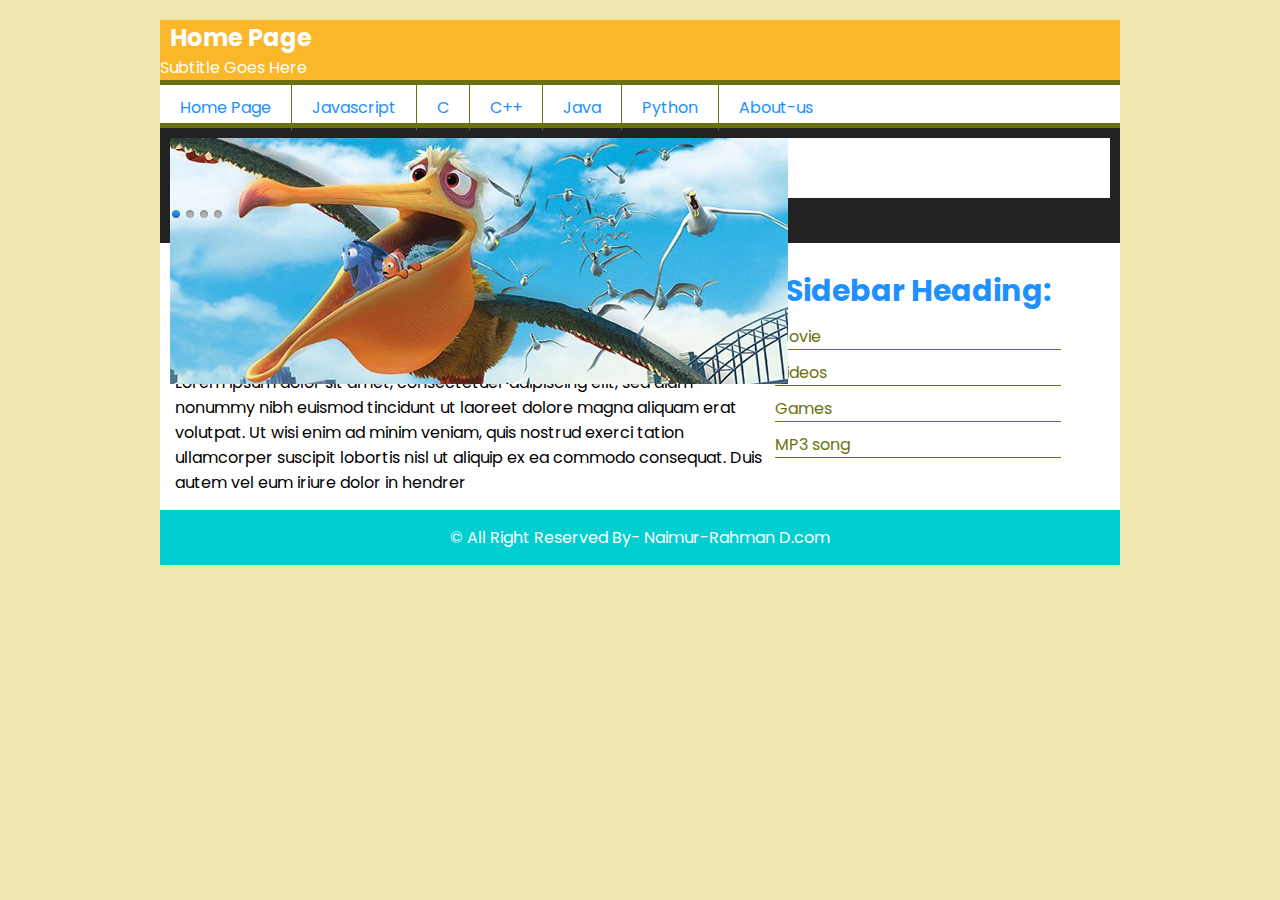
<file: index.html>
<!DOCTYPE html>
<html lang="en">

<head>
    <meta charset="UTF-8">
    <meta http-equiv="X-UA-Compatible" content="IE=edge">
    <meta name="viewport" content="width=device-width, initial-scale=1.0">
    <title>Demo wesite</title>

    <link rel="stylesheet" href="../themes/dark/dark.css" type="text/css" media="screen" />


    <link rel="stylesheet" href="style.css">
</head>

<body>
    <div class="container">
        <header id="header">
            <h2>Home Page</h2>
            <p>
                Subtitle Goes Here
            </p>


        </header>
        <nav id="nav">
            <ul>
                <li><a href="#">Home Page</a></li>
                <li><a href="#">Javascript</a></li>
                <li><a href="#">C</a></li>
                <li><a href="#">C++</a></li>
                <li><a href="#">Java</a></li>
                <li><a href="#">Python</a></li>
                <li><a href="#">About-us</a></li>
            </ul>
        </nav>
        <section class="slider">
            <div class="nimo-slider">

                <div class="slider-wrapper theme-dark">
                    <div id="slider" class="nivoSlider">
                        <img src="img/nemo.jpg" />
                        <img src="img/up.jpg" /></a>
                        <img src="img/walle.jpg" />
                        <img src="img/nemo.jpg" />
                    </div>

                </div>
            </div>
        </section>


        <div class="content">
            <div class="content_wrapper">
                <h2>Lorem ipsum dolor sit amet, consectetuer</h2>
                <p>Lorem ipsum dolor sit amet, consectetuer adipiscing elit, sed diam nonummy nibh euismod tincidunt ut
                    laoreet dolore magna aliquam erat volutpat. Ut wisi enim ad minim veniam, quis nostrud exerci tation
                    ullamcorper suscipit lobortis nisl ut aliquip ex ea commodo consequat. Duis autem vel eum iriure
                    dolor in hendrer</p>
            </div>
            <div class="side_bar">
                <h2>Sidebar Heading:</h2>
                <li><a href="#">Movie</a></li>
                <li><a href="#">Videos</a></li>
                <li><a href="#">Games</a></li>
                <li><a href="#">MP3 song</a></li>
            </div>
        </div>


        <footer id="footer">
            <p>© All Right Reserved By- Naimur-Rahman D.com</p>
        </footer>

    </div>
    <script type="text/javascript" src="script/jquery-1.9.0.min.js"></script>
    <script type="text/javascript" src="script/jquery.nivo.slider.js"></script>
    <script type="text/javascript">
        $(window).load(function () {
            $('#slider').nivoSlider();
        });
    </script>
</body>

</html>
</file>
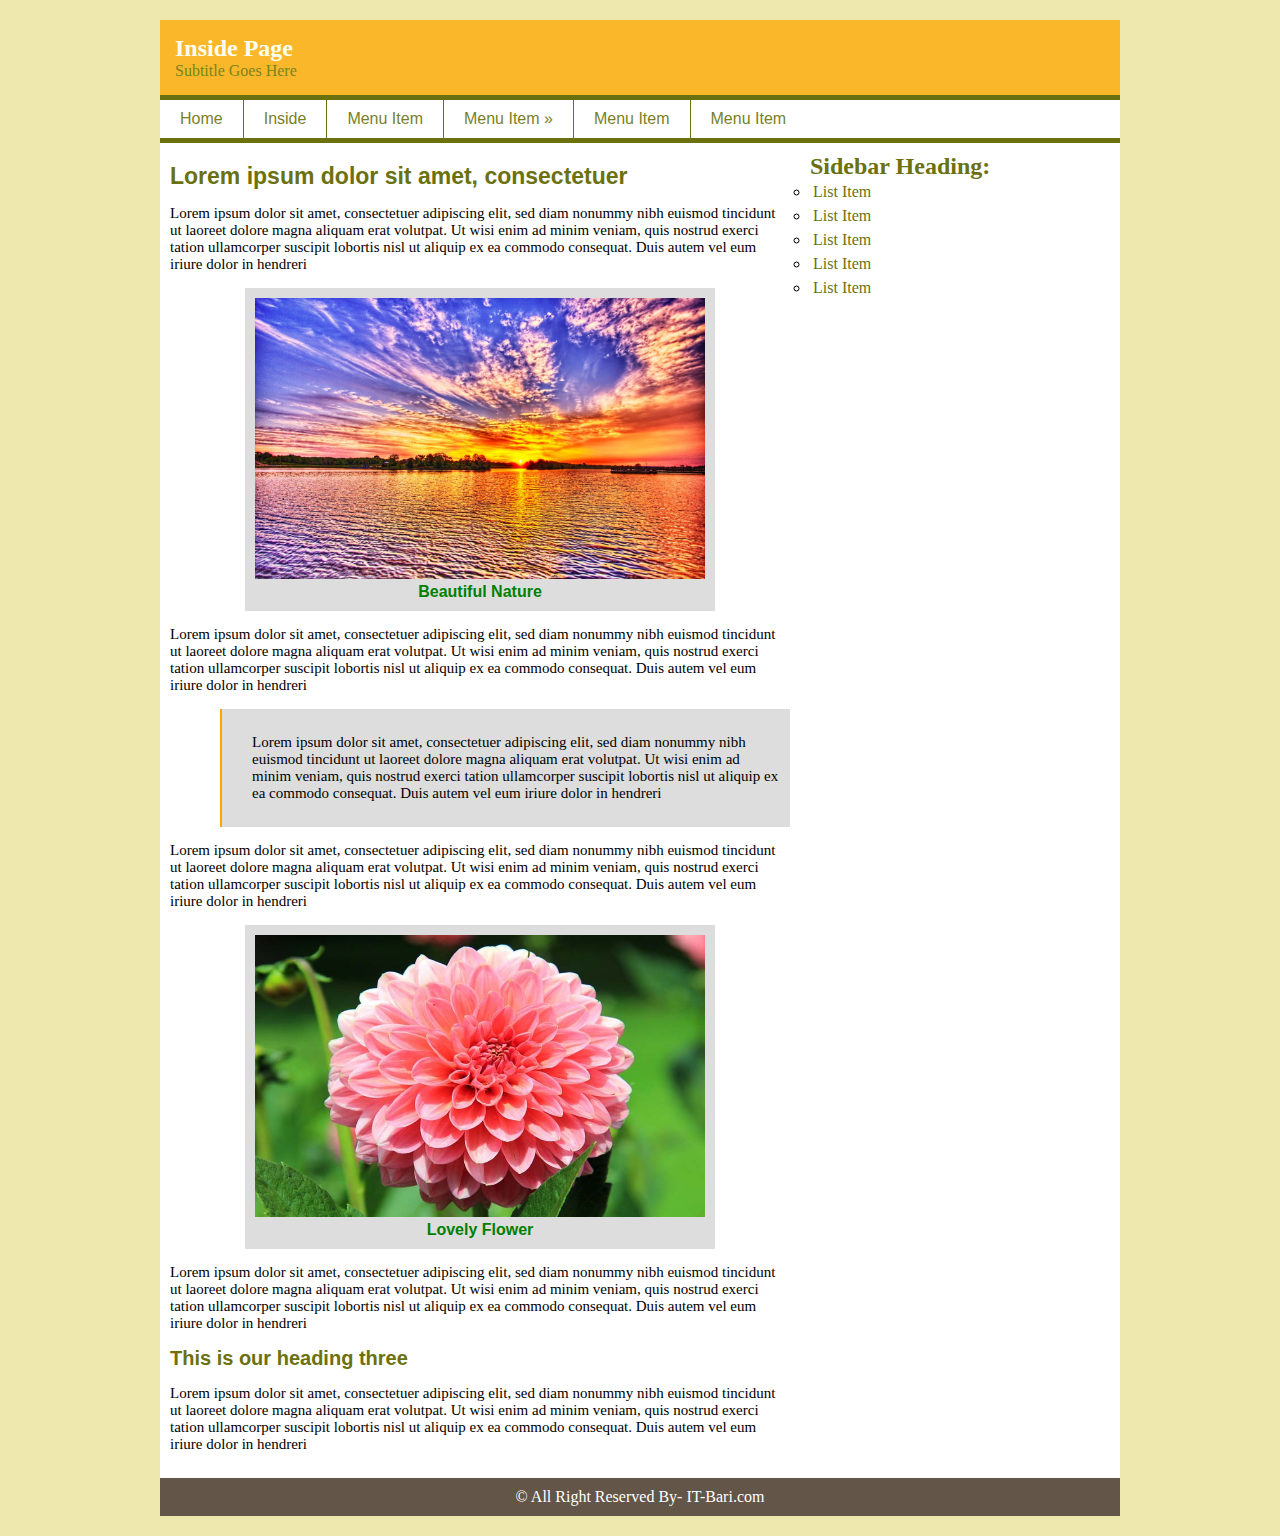
<file: it bari demo/94/inside.html>
<!DOCTYPE HTML>
<html lang="en-US">
	<head>
	<!-- Tutorial By- ABDUL KADER- IT-BARI.com -->
		<meta charset="UTF-8">
		<title>Inside Page | IT-BARI.COM</title>
  
		<link rel="stylesheet" href="style.css" />
		
	<link rel="icon" href="img/favicon.png" type="image/png" />
	<link rel="shortcut icon" href="img/favicon.ico" />	
		
	</head>
	<body>
		<div id="wrapper">
			<header>
				<div id="header">
					<h2>Inside Page</h2>
					<p>Subtitle Goes Here</p>
				</div>
			</header>
			<nav>
				<div id="nav">
					<ul>
						<li><a href="index.html">Home</a></li>
						<li><a href="#">Inside</a></li>
						<li><a href="#">Menu Item</a></li>
						<li><a href="#">Menu Item &raquo;</a>
							<ul>
								<li><a href="#">Dropdown Item</a></li>
								<li><a href="#">Dropdown Item</a></li>
								<li><a href="#">Dropdown Item</a></li>
								<li><a href="#">Dropdown Item</a></li>
								<li><a href="#">Dropdown Item</a></li>
							</ul>
						</li>
						<li><a href="#">Menu Item</a></li>
						<li><a href="#">Menu Item</a></li>
					</ul>
				</div>
			</nav>

			<div id="content_wrapper">
				<div id="content">
					<article>
						<h2>Lorem ipsum dolor sit amet, consectetuer</h2>
						<p>Lorem ipsum dolor sit amet, consectetuer adipiscing elit, sed diam nonummy nibh euismod tincidunt ut laoreet dolore magna aliquam erat volutpat. Ut wisi enim ad minim veniam, quis nostrud exerci tation ullamcorper suscipit lobortis nisl ut aliquip ex ea commodo consequat. Duis autem vel eum iriure dolor in hendreri</p>
						
						
						
						<figure>
							<img src="img/nature1.jpg" alt="Nature" />
							<figcaption>Beautiful Nature</figcaption>
						</figure>
						
						<p>Lorem ipsum dolor sit amet, consectetuer adipiscing elit, sed diam nonummy nibh euismod tincidunt ut laoreet dolore magna aliquam erat volutpat. Ut wisi enim ad minim veniam, quis nostrud exerci tation ullamcorper suscipit lobortis nisl ut aliquip ex ea commodo consequat. Duis autem vel eum iriure dolor in hendreri</p>
						
						<blockquote>
						<p>Lorem ipsum dolor sit amet, consectetuer adipiscing elit, sed diam nonummy nibh euismod tincidunt ut laoreet dolore magna aliquam erat volutpat. Ut wisi enim ad minim veniam, quis nostrud exerci tation ullamcorper suscipit lobortis nisl ut aliquip ex ea commodo consequat. Duis autem vel eum iriure dolor in hendreri</p>
						</blockquote>
						
						<p>Lorem ipsum dolor sit amet, consectetuer adipiscing elit, sed diam nonummy nibh euismod tincidunt ut laoreet dolore magna aliquam erat volutpat. Ut wisi enim ad minim veniam, quis nostrud exerci tation ullamcorper suscipit lobortis nisl ut aliquip ex ea commodo consequat. Duis autem vel eum iriure dolor in hendreri</p>
						
						
						<figure>
							<img src="img/1.jpg" alt="Nature" />
							<figcaption>Lovely Flower</figcaption>
						</figure>						
						<p>Lorem ipsum dolor sit amet, consectetuer adipiscing elit, sed diam nonummy nibh euismod tincidunt ut laoreet dolore magna aliquam erat volutpat. Ut wisi enim ad minim veniam, quis nostrud exerci tation ullamcorper suscipit lobortis nisl ut aliquip ex ea commodo consequat. Duis autem vel eum iriure dolor in hendreri</p>
						
						<h3>This is our heading three</h3>
						<p>Lorem ipsum dolor sit amet, consectetuer adipiscing elit, sed diam nonummy nibh euismod tincidunt ut laoreet dolore magna aliquam erat volutpat. Ut wisi enim ad minim veniam, quis nostrud exerci tation ullamcorper suscipit lobortis nisl ut aliquip ex ea commodo consequat. Duis autem vel eum iriure dolor in hendreri</p>
					</article>
				</div>
				<div id="sidebar">
					<aside>
						<h2>Sidebar Heading:</h2>
						<ul>
							<li><a href="#">List Item</a></li>
							<li><a href="#">List Item</a></li>
							<li><a href="#">List Item</a></li>
							<li><a href="#">List Item</a></li>
							<li><a href="#">List Item</a></li>
						</ul>
					</aside>
				</div>
			</div>
			<footer>
				<div id="footer">
					<p>&copy; All Right Reserved By- IT-Bari.com</p>
				</div>
			</footer>
		</div>
		
	
	
	</body>
</html>
</file>
<file: themes/dark/dark.css>
/*
Skin Name: Nivo Slider Dark Theme
Skin URI: http://nivo.dev7studios.com
Description: A dark skin for the Nivo Slider.
Version: 1.0
Author: Gilbert Pellegrom
Author URI: http://dev7studios.com
Supports Thumbs: true
*/

.theme-dark.slider-wrapper {
    background: #222;
    padding: 10px;
}
.theme-dark .nivoSlider {
	position:relative;
	background:#fff url(loading.gif) no-repeat 50% 50%;
    margin-bottom:10px;
    overflow: visible;
}
.theme-dark .nivoSlider img {
	position:absolute;
	top:0px;
	left:0px;
	display:none;
}
.theme-dark .nivoSlider a {
	border:0;
	display:block;
}

.theme-dark .nivo-controlNav {
	text-align: left;
	padding: 0;
	position: relative;
	z-index: 10;
}
.theme-dark .nivo-controlNav a {
	display:inline-block;
	width:10px;
	height:10px;
	background:url(bullets.png) no-repeat 0 2px;
	text-indent:-9999px;
	border:0;
	margin: 0 2px;
}
.theme-dark .nivo-controlNav a.active {
	background-position:0 100%;
}

.theme-dark .nivo-directionNav a {
	display:block;
	width:30px;
	height:30px;
	background: url(arrows.png) no-repeat;
	text-indent:-9999px;
	border:0;
	top: auto;
	bottom: -36px;
	z-index: 11;
}
.theme-dark .nivo-directionNav a:hover {
    background-color: #333;
    -webkit-border-radius: 2px;
    -moz-border-radius: 2px;
    border-radius: 2px;
}
.theme-dark a.nivo-nextNav {
	background-position:-16px 50%;
	right:0px;
}
.theme-dark a.nivo-prevNav {
    background-position:11px 50%;
    left: auto;
	right: 35px;
}

.theme-dark .nivo-caption {
    font-family: Helvetica, Arial, sans-serif;
}
.theme-dark .nivo-caption a {
    color:#fff;
    border-bottom:1px dotted #fff;
}
.theme-dark .nivo-caption a:hover {
    color:#fff;
}

.theme-dark .nivo-controlNav.nivo-thumbs-enabled {
	width: 80%;
}
.theme-dark .nivo-controlNav.nivo-thumbs-enabled a {
	width: auto;
	height: auto;
	background: none;
	margin-bottom: 5px;
}
.theme-dark .nivo-controlNav.nivo-thumbs-enabled img {
	display: block;
	width: 120px;
	height: auto;
}
</file>
<file: style.css>
@import url('https://fonts.googleapis.com/css2?family=Poppins&display=swap');

*{
    margin:0;padding:0;
}
body{
    background-color:#EEE8AE;
   
}
.container{
    margin:20px auto;
    width:960px;
    font-family: 'Poppins', sans-serif;
}
#header{
    background-color:#FAB72A;
    padding:15;
    color:#fff;
    border-bottom:5px solid #6B710E;

}

#header h2{
    padding-left:10px;
}

#nav{
    background-color:#fff;
    height:38px;
    border-bottom:5px solid #6B710E;
}
#nav ul{
    list-style-type:none;
    background-color:#fff;
    z-index:999;
}

#nav ul li {
    float:left;
    border-right:1px solid #6B710E;
}

#nav ul li a{
    text-decoration:none;
    padding:10px 20px;
    display:block;
    color:dodgerblue;
}
#nav ul li:last-child{
    border-right:none;
}

#nav ul li:hover a{
    color:deepskyblue
}



.content{
    background-color:#fff;
    overflow:hidden;
    display:flex;
   padding:15px;
  
}
.content_wrapper{
    width:600px;

}
.content_wrapper h2{
    color:dodgerblue;
    margin:10px;
    font-size:30px;
}

.content_wrapper:hover h2{
    color:deepskyblue;
}



.sidebar{
    width:300px;

    
}
.side_bar li{
    list-style-type:none;
    margin-top:5px;
    margin-bottom:5px;
    border-bottom:1px solid #6B710E;
    margin-bottom:10px;
}

.side_bar li a{
    text-decoration:none;
    color:#6B710E;
}


.side_bar h2{
    color:dodgerblue;
    margin:10px;
    font-size:30px;
}

.side_bar:hover h2{
    color:deepskyblue
}



#footer{
    text-align:center;
    background-color:darkturquoise;
    padding:15px;
    color:white;
}
#footer:hover p{
    color:yellow;
}
</file>
<file: it bari demo/94/style.css>
*{margin:0;padding:0}
body{
	background-color:#EEE8AE;
}
blockquote{
	background:#ddd;
	margin-left:50px;
	padding:10px;
	padding-left:30px;
	border-left:2px solid orange;
}

#wrapper{
	width:960px;
	margin:20px auto;
}
#header{
	background-color:#FAB72A;
	padding:15px;
	border-bottom:5px solid #6B710E;
}
#header h2{
	color:#FFFFF1;
	font-family:georgia;
}
#header p{
	color:#788420;
	font-family:georgia;
}

#nav{
	background-color:#fff;
	height:38px;
	border-bottom:5px solid #6B710E;
	
}
#nav ul{
	background-color:#fff;
	list-style-type:none;
	z-index:999;
}
#nav ul li{
	float:left;
	border-right:1px solid	#6B710E;
}
#nav ul li:last-child{
	border:none
}
#nav ul li a{
	text-decoration:none;
	color:#7A7F25;
	display:block;
	padding:10px 20px;
	font-family:arial;
}
#nav ul li a:hover{
	color:#827159;
}


#nav ul li{
	position:relative;
}
#nav ul li ul{
	position:absolute;left:-99999px;
	background:#fff;
}
#nav ul li:hover ul{
	left:0;
}
#nav ul li ul li:first-child{
	border-top:1px solid #6B710E;
}
#nav ul li ul li{
	float:none;
	border-right:none;
	border-bottom:1px solid #6B710E;
	width:200px;
}

#slider_wrapper{
	
}

#content_wrapper{
	background-color:#fff;
	padding:10px;
	overflow:hidden;
}
#content{
	width:620px;
	margin-right:20px;
	float:left;
}
#content h2{
	color:#6B710E;
	font-family:arial;
	margin-bottom:5px;
	margin-top:10px;
	font-size:23px;
}
#content p{
	margin:15px 0;
	font-size:15px;
}

#content img{
	width:450px;
}

#content figure{
	width:450px;
	padding:10px;
	background:#ddd;
	margin:0 auto;
	display:block;
}

#content figcaption{
	text-align:center;
	color:green;
	font-family:arial;
	font-weight:bold;
}

#content h3{
	color:#6B710E;
	font-family:arial;
	margin-bottom:5px;
	margin-top:10px;
	font-size:20px;
}









#sidebar{
	width:300px;
	float:left
}
#sidebar ul{
	list-style-type:circle
}
#sidebar ul li a{
	text-decoration:none;
	color:#6B710E;
	padding:3px;
	display:block;
}
#sidebar h2{
	color:#6B710E;
}
#footer{
	background-color:#635548;
	padding:10px;
	text-align:center;
}
#footer p{
	color:#fff;
}
</file>
